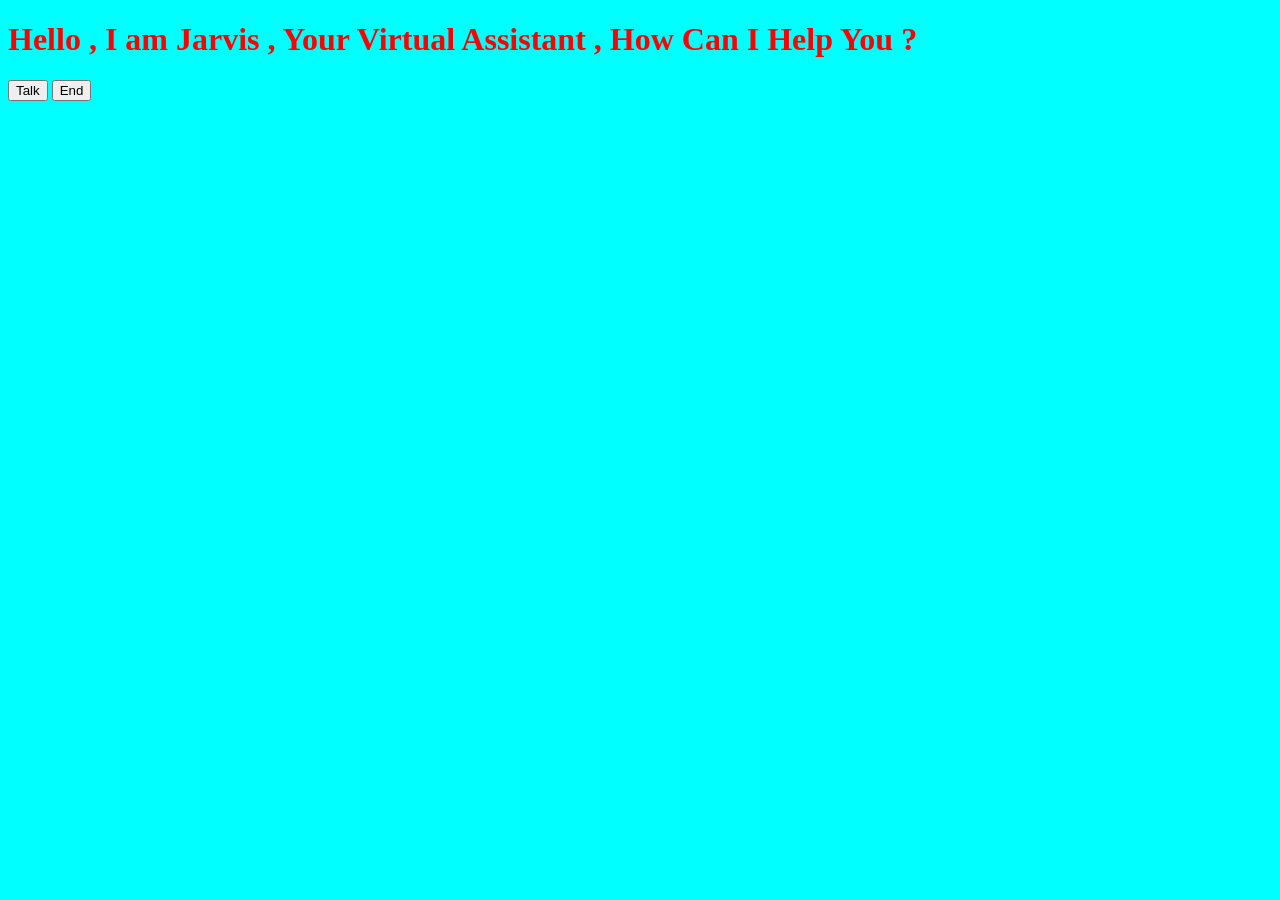
<file: JARVIS_3/index.html>
<!DOCTYPE html>
<html lang="en">
<head>
    <meta charset="UTF-8">
    <meta name="viewport" content="width=device-width, initial-scale=1.0">
    <title> Virtual Assistant Jarvis</title>
    <style>
body{background-color: cyan;}
h1{color: red;}
    </style>
</head>
<body onload="greeting()">
<h1> Hello , I am Jarvis , Your Virtual Assistant , How Can I Help You ?</h1>
<div class="wrapper">
    <div class="actions">
        <button id="start">Talk</button>
        <button id="end">End</button>
    </div>
    <div id="transcript">
    </div>
</div>
<script>
    window.SpeechRecognition = window.SpeechRecognition || window.webkitSpeechRecognition;

const recognition = new SpeechRecognition();
recognition.interimResults = true;
const transcript_element = document.getElementById("transcript");
const talk_button = document.getElementById("start");
const end_button = document.getElementById("end");

let p = document.createElement("p");
transcript_element.appendChild(p);

recognition.addEventListener("result", (e) =>{
    const transcript = Array.from(e.results)
    .map(result => result [0])
    .map(result => result.transcript)
    .join("");
    p.textContent = transcript;
    if(e.results[0].isFinal){
        p = document.createElement("p")
        p.textContent = transcript;
        transcript_element.appendChild(p);
        p.textContent = "";

        if(transcript.includes("YouTube")){
            window.open('https://www.youtube.com/')
        }
    }

});

function greeting(){
    alert("Have A Good Day !")
}
recognition.addEventListener("end", ()=>{
    end_button.disabled = false;
    talk_button.disabled = true;
});
talk_button.addEventListener("click", () =>{
    end_button.disabled = false;
    talk_button.disabled = true;
    recognition.start();
});
end_button.addEventListener("click", () => {
    end_button.disabled = true;
    talk_button.disabled = false;
    recognition.stop();
});

</script>
</body>
</html>
</file>
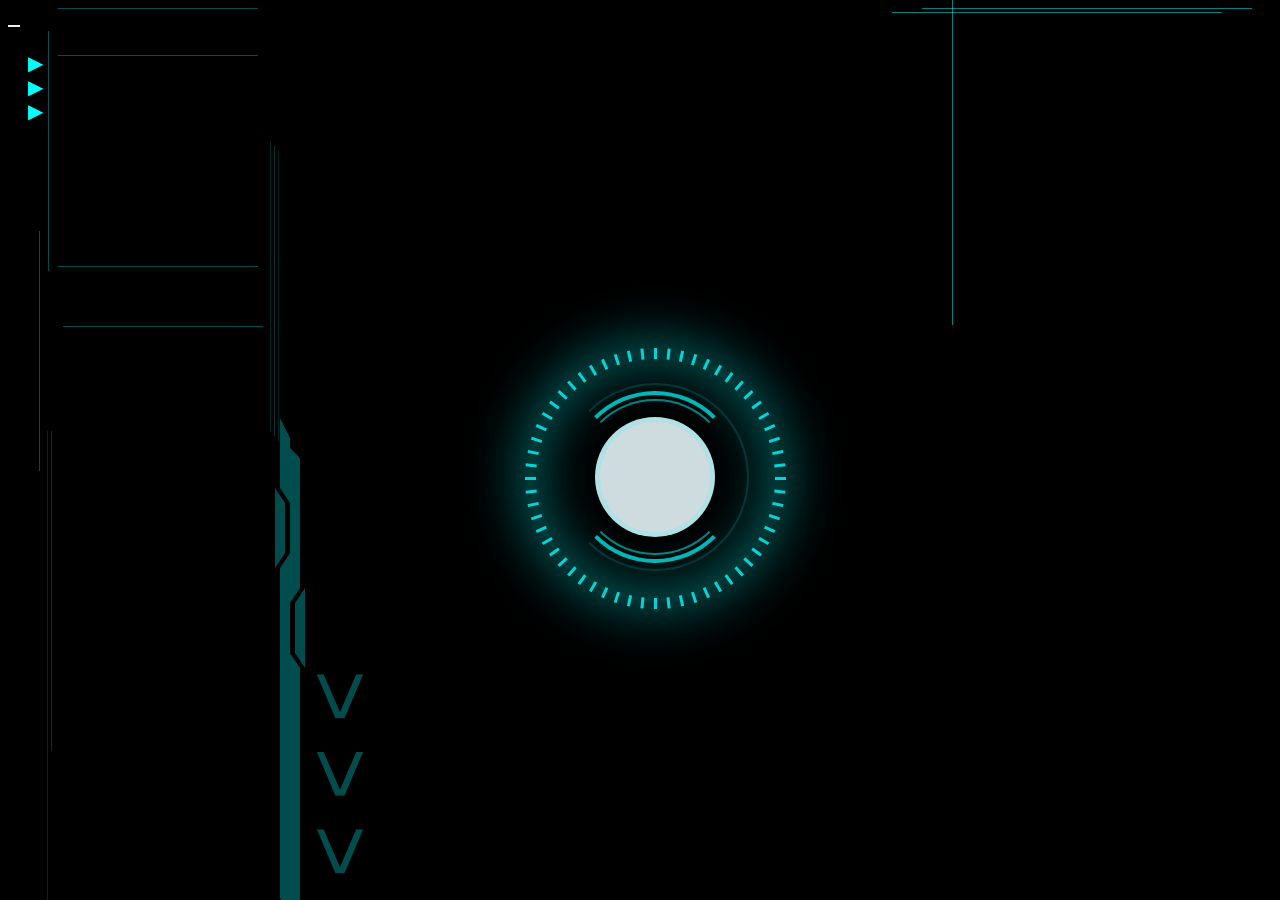
<file: JARVIS_4/index.html>
<!DOCTYPE html>
<html>
  <head>
    <meta charset="utf-8" />
    <title>Jarvis</title>
    <meta name="description" content="" />
    <meta name="viewport" content="width=device-width, initial-scale=1" />
    <link rel="stylesheet" href="https://codepen.io/FlyingEmu/pen/cjBzr.css" />
    <link rel="stylesheet" href="Style.css" />
    <script src="https://cdnjs.cloudflare.com/ajax/libs/jquery/2.1.3/jquery.min.js"></script>
  </head>
  <body onload="jarvisStartingReply()">
    <div class="scroll">
      <div id="leftmenu">
        <div id="date_time">
          <div id="date" class="semi_arc e4">
            <div class="semi_arc_2 e4_1">
              <div class="counterspin4"></div>
            </div>
            <div style="font-size: 40px; margin-top: 25px" id="dateValue"></div>
            <div style="font-size: 25px" id="monthValue"></div>
          </div>

          <div id="time" class="arc e1">
            <div
              style="font-size: 23px; margin-left: -10px; margin-top: 23px"
              id="timeValue"
            ></div>
            <div
              style="font-size: 17px; margin-top: 10px"
              id="weekDayValue"
            ></div>
          </div>
        </div>

        <p class="title">Performance</p>
        <div class="hline title_underline"></div>

        <span
          class="menuitem entypo-gauge"
          style="font-size: 30px; margin-left: 10px"
        >
          <p id="cpu" class="caption" style="font-size: 20px">CPU Usage: 19%</p>
        </span>
        
        <br />

        <span
          class="menuitem entypo-chart-area"
          style="font-size: 30px; margin-left: 10px"
        >
          <p id="ram" class="caption" style="font-size: 20px"></p>
        </span>
        <br />

        <span
          class="menuitem entypo-chart-pie"
          style="font-size: 30px; margin-left: 10px"
        >
          <p id="proc" class="caption" style="font-size: 20px">Processes: 73</p>
        </span>

        <p class="title">Shortcuts</p>
        <div class="hline title_underline"></div>

        <div class="menu">
          <button class="menuitem">
            <span class="entypo-right-open" />
            <p class="caption" onclick="playAudio()">User</p>
          </button>
          <button class="menuitem">
            <span class="entypo-right-open" />
            <p class="caption" onclick="playAudio()">Documents</p>
          </button>
          <button class="menuitem">
            <span class="entypo-right-open" />
            <p class="caption" onclick="playAudio()">Computer</p>
          </button>
          <button class="menuitem">
            <span class="entypo-right-open" />
            <p class="caption">Control Panel</p>
          </button>

          <hr style="border-color: transparent; margin: 0" />
          <div class="hline" style="margin-top: 5px; margin-bottom: 5px"></div>

          <button class="menuitem">
            <span class="entypo-right-open" />
            <p class="caption">Custom Path 1</p>
          </button>
          <button class="menuitem">
            <span class="entypo-right-open" />
            <p class="caption">Custom Path 2</p>
          </button>
          <button class="menuitem">
            <span class="entypo-right-open" />
            <p class="caption">Custom Path 3</p>
          </button>
        </div>

        <p class="title">Social</p>
        <div class="hline title_underline"></div>

        <div class="app_icon entypo-facebook-squared"></div>
        <div class="app_icon entypo-twitter"></div>
        <div class="app_icon entypo-gplus"></div>
        <div class="app_icon entypo-skype"></div>

        <div class="app_icon entypo-tumblr"></div>
        <div class="app_icon entypo-pinterest"></div>
        <div class="app_icon entypo-soundcloud"></div>
        <div class="app_icon entypo-stumbleupon"></div>
      </div>

      <!-- Right Menu -->
      <div id="rightmenu">
        <p class="title" style="text-align: left; margin-left: 10px">Notes</p>
        <div id="particle10" class="hline"></div>
        <div id="particle11" class="hline"></div>
        <div id="particle12" class="vline"></div>
        <textarea id="note_input" rows="12" cols="44">
For the maximum viewing experience, please view this pen in full screen where the code is displayed to the side of the display.
        
        To Complete:
        - Right Menu (this side of the screen)
          - Make this note restricted to 11 rows
          - Fill in empty space below
        - Weather widget next to date/time
        - Place quick access taskbar down bottom
        - Fill in space at the top</textarea
        >
        <div id="temperature">
          <div id="date_time">
            <div id="date" class="semi_arc e4">
              <div class="semi_arc_2 e4_1">
                <div class="counterspin4"></div>
              </div>
              <div
                style="font-size: 34px; margin-top: 25px"
                id="tempValue"
              ></div>
              <div style="font-size: 30px"><sup>0</sup>c</div>
              <div style="font-size: 25px">Temp.</div>
            </div>

            <div id="time" class="arc e1">
              <div
                style="font-size: 23px; margin-right: 8px; margin-top: 23px"
                id="humidityValue"
              ></div>
              <div style="font-size: 17px; margin-top: 10px">Humidity</div>
            </div>
          </div>
        </div>
        <!-- <div id="weather_Name" style="font-size: 15px; top: 10px;left: 200px;"></div> -->
        <div id="time1" class="arc e1">
          <!-- <div style="font-size: 23px; margin-left: -10px; margin-top: 23px;">23:41</div>
          <div style="font-size: 15px; margin-left: 40px; margin-top: -30px; display: inline;">31</div>
          <div style="font-size: 17px; margin-top: 10px;">Tuesday</div> -->
          <div id="weatherImage" style="border-radius: 50%"></div>
        </div>
      </div>

      <!-- Arc Reactor -->
      <button id="microphoneButton">
        <div id="arc_container">
          <!-- <div id="titleBar" style="align-items: center;">
        <div id="pointer" style="color: black;font-size: 20px;display: inline;">Hello</div>&nbsp;&nbsp;&nbsp;&nbsp;&nbsp;&nbsp;&nbsp;&nbsp;
        <div id="pointer" style="color: black;font-size: 30px;display: inline;">Hello</div>
      </div>  -->

          <div class="arc_reactor">
            <div class="case_container">
              <div class="e7">
                <div class="semi_arc_3 e5_1">
                  <div class="semi_arc_3 e5_2">
                    <div class="semi_arc_3 e5_3">
                      <div class="semi_arc_3 e5_4" id="mainCircle"></div>
                    </div>
                  </div>
                </div>
                <div class="core2"></div>
              </div>
              <ul class="marks">
                <li></li>
                <li></li>
                <li></li>
                <li></li>
                <li></li>
                <li></li>
                <li></li>
                <li></li>
                <li></li>
                <li></li>
                <li></li>
                <li></li>
                <li></li>
                <li></li>
                <li></li>
                <li></li>
                <li></li>
                <li></li>
                <li></li>
                <li></li>
                <li></li>
                <li></li>
                <li></li>
                <li></li>
                <li></li>
                <li></li>
                <li></li>
                <li></li>
                <li></li>
                <li></li>
                <li></li>
                <li></li>
                <li></li>
                <li></li>
                <li></li>
                <li></li>
                <li></li>
                <li></li>
                <li></li>
                <li></li>
                <li></li>
                <li></li>
                <li></li>
                <li></li>
                <li></li>
                <li></li>
                <li></li>
                <li></li>
                <li></li>
                <li></li>
                <li></li>
                <li></li>
                <li></li>
                <li></li>
                <li></li>
                <li></li>
                <li></li>
                <li></li>
                <li></li>
                <li></li>
              </ul>
            </div>
          </div>
        </div>
      </button>
      <!-- Particles -->
      <!-- Left Menu Particles -->
      <canvas id="particle1" width="20" height="500"></canvas>
      <script>
        var canvas = document.getElementById("particle1");
        var context = canvas.getContext("2d");
        context.beginPath();
        context.moveTo(0, 0);
        context.lineTo(0, 70);
        context.lineTo(10, 85);
        context.lineTo(10, 135);
        context.lineTo(0, 150);
        context.lineTo(0, 480);
        context.lineTo(5, 490);
        context.lineTo(10, 490);
        context.lineTo(20, 490);
        context.lineTo(20, 250);
        context.lineTo(10, 235);
        context.lineTo(10, 185);
        context.lineTo(20, 170);
        context.lineTo(20, 40);
        context.lineTo(10, 30);
        context.lineTo(10, 20);
        context.closePath();
        context.lineWidth = 1;
        context.fillStyle = "rgba(2,254,255,0.3)";
        context.fill();
        context.strokeStyle = "transparent";
        context.stroke();
      </script>

      <canvas id="particle1_1" width="40" height="510"></canvas>
      <script>
        var canvas = document.getElementById("particle1_1");
        var context = canvas.getContext("2d");
        context.beginPath();
        context.lineTo(0, 0);
        context.lineTo(10, 15);
        context.lineTo(10, 65);
        context.lineTo(0, 80);
        context.lineTo(0, 0);
        context.closePath();
        context.lineWidth = 1;
        context.fillStyle = "rgba(2,254,255,0.3)";
        context.fill();
        context.strokeStyle = "transparent";
        context.stroke();
      </script>

      <canvas id="particle1_2" width="40" height="510"></canvas>
      <script>
        var canvas = document.getElementById("particle1_2");
        var context = canvas.getContext("2d");
        context.beginPath();
        context.lineTo(10, 80);
        context.lineTo(0, 65);
        context.lineTo(0, 15);
        context.lineTo(10, 0);
        context.lineTo(10, 80);
        context.closePath();
        context.lineWidth = 1;
        context.fillStyle = "rgba(2,254,255,0.3)";
        context.fill();
        context.strokeStyle = "transparent";
        context.stroke();
      </script>

      <div id="particle1_3">> > > ></div>

      <div id="particle2">▶<br />▶<br />▶</div>
      <div id="particle3" class="vline" />
      <div id="particle4" class="vline" />
      <div id="particle5" class="vline" />
      <div id="particle6" class="vline" />
      <div id="particle7" class="vline" />
      <div id="particle8" class="vline" />
      <div id="particle9" class="vline" />
    </div>

    <script>
      // $('#date_time1').hide().delay(5000).fadeIn(400);
      $("#date_time").hide().delay(2000).fadeIn(1000);
      $(".title").hide().delay(3000).fadeIn(1000);
      $("#cpu").hide().delay(4000).fadeIn(1000);
      $("#ram").hide().delay(4500).fadeIn(1000);
      $("#proc").hide().delay(5000).fadeIn(1000);
      $(".caption").hide().delay(6000).fadeIn(1000);
      $("#note_input").hide().delay(7000).fadeIn(1000);
      $("#temperature").hide().delay(8000).fadeIn(1000);
      $("#mainCircle").hide().delay(8000).fadeIn(1000);
      $("#time1").hide().delay(9000).fadeIn(1000);

      // function playAudio()
      // {
      //   var clickSound = new Audio();
      //   clickSound.autoplay = true;
      //   clickSound.src = navigator.userAgent.match(/Firefox/) ? 'clickSound.mp3' : 'clickSound.mp3';
      //   // play sound effect
      //   clickSound.play();
      // }
    </script>
    <script src="./index_JS.js"></script>
    <script src="./app.js"></script>
  </body>
</html>
</file>
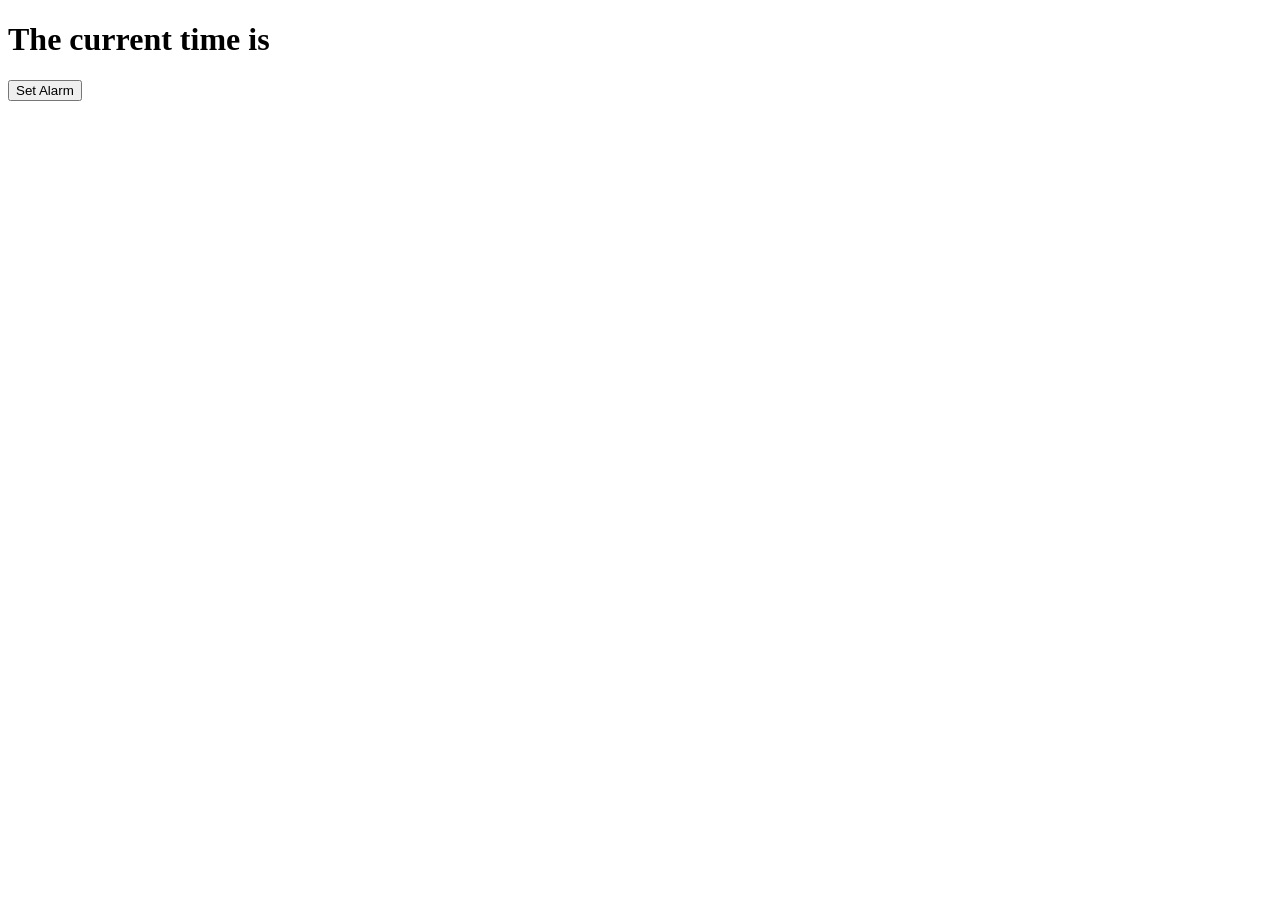
<file: JARVIS_4/mic/alarm.html>
<!DOCTYPE html>
<html class="no-js">
    <head>
        <meta charset="utf-8">
        <meta http-equiv="X-UA-Compatible" content="IE=edge">
        <title>Clock</title>
        <meta name="description" content="">
        <meta name="viewport" content="width=device-width, initial-scale=1">
        <link rel="stylesheet" href="">
    </head>
    <body>
        <script>
            const speechRecognition=window.webkitSpeechRecognition //Google Chrome 
||
window.SpeechRecognition;  //Firefox

function startListening()
{
    const recong = new speechRecognition();
    recong.start();

    recong.onresult =function(data)
    {
        handleResults(data);
    }
}
function handleResults(data)
{
    let text=data.results[0][0].transcript;
    text = text.toLowerCase();
    console.log(text);

    ProcessCommand(text);
}
function ProcessCommand(UserText)
{
        if(UserText.includes("search on google"))
        {
            UserText=UserText.slice(16);
            Speak('Searching initiated...'+UserText);
            searchOnGoogle(UserText);
        }
        else if(UserText.includes("hey jarvis"))
        {
            UserText=UserText.slice(10);
            Speak('Searching initiated...'+UserText);
            searchOnGoogle(UserText);
        }
        else if(UserText.includes("search on youtube"))
        {
            UserText=UserText.slice(17);
            Speak('Searching initiated...'+UserText);
            searchOnYoutube(UserText);
        }
        else
        {

        }
}
function Speak(TEXT)
{
    const utter = new SpeechSynthesisUtterance();

    utter.text = TEXT;

    window.speechSynthesis.speak(utter);
}
    startListening();
</script>


        <h1>The current time is </h1>
        <button id="alarmButton" onclick="setAlarm(this)">Set Alarm</button>


        <div id="clock" ></div>
        <script>
            setInterval(displayClock, 1000);
            function displayClock()
            {
                var date = new Date();
                var hours = date.getHours();
                var minutes = date.getMinutes();
                var seconds = date.getSeconds();

                if(hours > 12)
                {
                    hours = hours - 12;
                }
                if(hours == 0)
                {
                    hours = 12;
                }
                if(hours < 10)
                {
                    hours = '0' + hours;
                }
                if(minutes < 10)
                {
                    minutes = '0' + minutes;
                }
                if(seconds < 10)
                {
                    seconds = '0' + seconds;
                }

                clock.innerHTML = hours + ':' + minutes + ':' + seconds;
            }
        </script>
    </body>
</html>
</file>
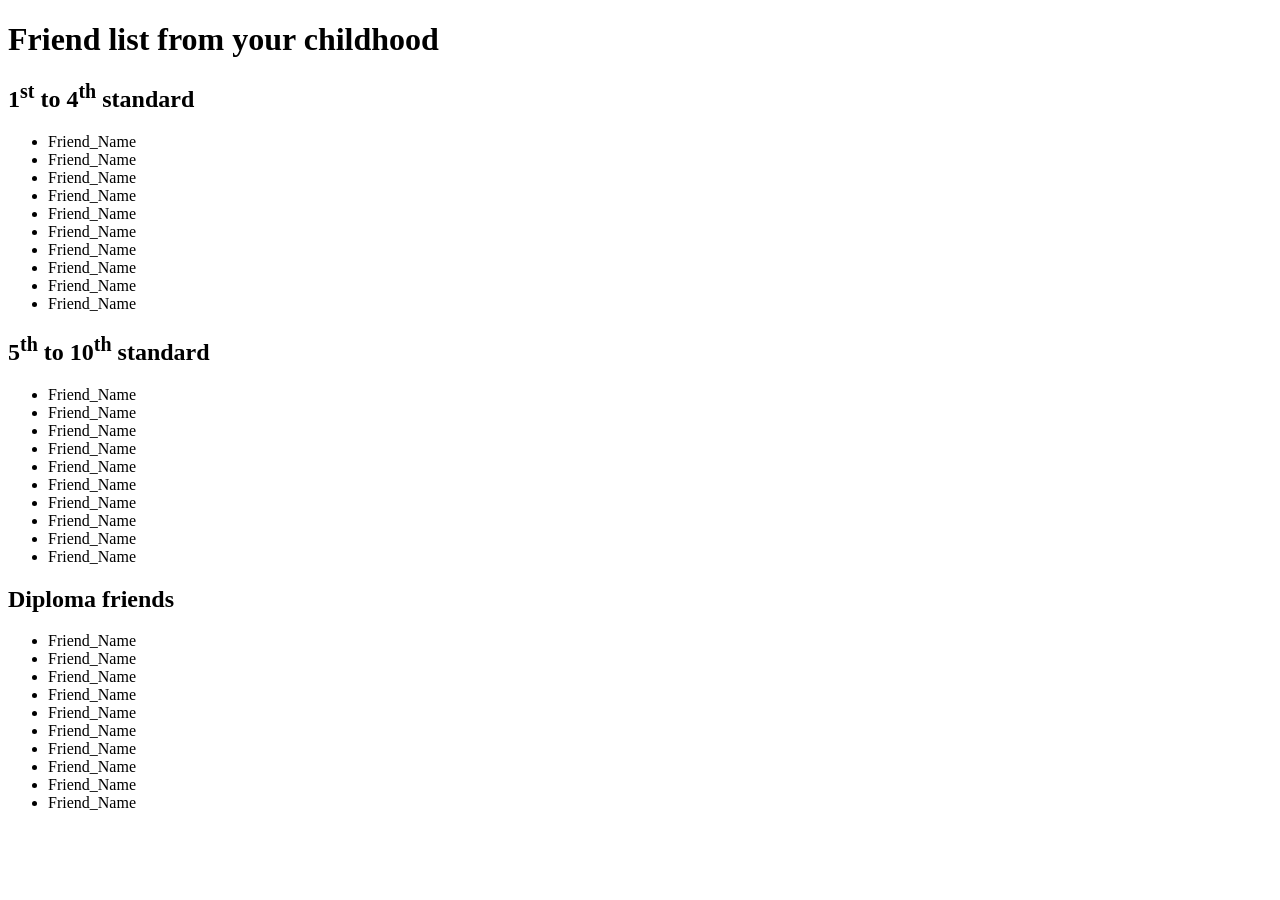
<file: JARVIS_4/mic/friendList.html>
<!DOCTYPE html>
<html class="no-js"> <!--<![endif]-->
    <head>
        <meta charset="utf-8">
        <meta http-equiv="X-UA-Compatible" content="IE=edge">
        <title></title>
        <meta name="description" content="">
        <meta name="viewport" content="width=device-width, initial-scale=1">
        <link rel="stylesheet" href="">
    </head>
    <body>
        <h1>Friend list from your childhood</h1>
        <h2>1<sup>st</sup> to 4<sup>th</sup> standard</h2>
        <ol style="list-style-type: disc;">
            <li>Friend_Name</li>
            <li>Friend_Name</li>
            <li>Friend_Name</li>
            <li>Friend_Name</li>
            <li>Friend_Name</li>
            <li>Friend_Name</li>
            <li>Friend_Name</li>
            <li>Friend_Name</li>
            <li>Friend_Name</li>
            <li>Friend_Name</li>
        </ol>
        <h2>5<sup>th</sup> to 10<sup>th</sup> standard</h2>
        <ol style="list-style-type: disc;">
            <li>Friend_Name</li>
            <li>Friend_Name</li>
            <li>Friend_Name</li>
            <li>Friend_Name</li>
            <li>Friend_Name</li>
            <li>Friend_Name</li>
            <li>Friend_Name</li>
            <li>Friend_Name</li>
            <li>Friend_Name</li>
            <li>Friend_Name</li>
        </ol >
        <h2>Diploma friends</h2>
        <ol style="list-style-type:disc;">
            <li>Friend_Name</li>
            <li>Friend_Name</li>
            <li>Friend_Name</li>
            <li>Friend_Name</li>
            <li>Friend_Name</li>
            <li>Friend_Name</li>
            <li>Friend_Name</li>
            <li>Friend_Name</li>
            <li>Friend_Name</li>
            <li>Friend_Name</li>
        </ol >
        <script>
            var array = [];
            var friendList = document.querySelectorAll("li");
            for(let li of friendList)
            {
                array.push(li.innerHTML);
            }
            console.log(array);
            localStorage.setItem("array",array);
        </script>
    </body>
</html>
</file>
<file: JARVIS_4/Style.css>
/* *{
    margin: 0;
    padding: 0;
    box-sizing: border-box;
    font-family:'Helvetica', sans-serif;
}
body{
    display: flex;
    justify-content: center;
    align-items: center;
    height: 100vh;
    min-height: 100vh;
}
#microphoneButton{
    background: #dbdbdb;
    border: none;
    outline: none;
    width: 100px;
    height: 100px;
    border-radius: 50%;
}
#microphoneButton.Listen{
    background: red;
}
#microphoneButton.Listen #Mic{
    fill: #ffffff;
}
#Mic{
    height: 80%;
} */
@import url(http://weloveiconfonts.com/api/?family=entypo);
body {
  background: black;
  color: #02feff;
  height: 100%;
  overflow: hidden;
}
#microphoneButton.Listen{
    border: none;
}
#microphoneButton.Listen #Mic{
    fill: #ffffff;
}
#microphoneButton{
    border: none;
}
#titleBar{
  margin-left: 400px;
  margin-top: 30px;
}
#pointer {
  width: 200px;
  height: 40px;
  position: relative;
  background: #02feff;
  /* border: 1px solid  #02feff; */
}
#pointer:after {
  content: "";
  position: absolute;
  left: 0;
  bottom: 0;
  width: 0;
  height: 0;
  border-left: 20px solid black;
  border-top: 20px solid transparent;
  border-bottom: 20px solid transparent;
}
#pointer:before {
  content: "";
  position: absolute;
  right: -20px;
  bottom: 0;
  width: 0;
  height: 0;
  border-left: 20px solid #02feff;
  border-top: 20px solid transparent;
  border-bottom: 20px solid transparent;
}


.counterspin4 {
  animation: rotate_anti 4s linear infinite;
}
.core {
  background: #cedce0;
  width: 100px;
  height: 100px;
  -moz-border-radius: 50%;
  -webkit-border-radius: 50%;
  border-radius: 50%;
  border: 10px rgba(2, 255, 255, 0.15) solid;
  animation: flicker 0.2s infinite;
  margin-left: auto;
  margin-right: auto;
  margin-top: 40px;
}

.core2 {
  background: #cedce0;
  width: 100px;
  height: 100px;
  -moz-border-radius: 50%;
  -webkit-border-radius: 50%;
  border-radius: 50%;
  border: 10px rgba(2, 255, 255, 0.15) solid;
  animation: flicker2 0.2s infinite;
  margin-left: auto;
  margin-right: auto;
  margin-top: 40px;
}

.big_core {
  background: #cedce0;
  width: 200px;
  height: 200px;
  -moz-border-radius: 50%;
  -webkit-border-radius: 50%;
  border-radius: 50%;
  border: 10px rgba(2, 255, 255, 0.15) solid;
  animation: big_flicker 0.2s infinite;
}

.c_ease {
  animation: colour_ease 3s infinite ease-in-out;
}

.counterspin5 {
  animation: rotate_anti 5s linear infinite;
}

.counterspin4 {
  animation: rotate_anti 4s linear infinite;
}

.semi_arc {
  width: 100px;
  height: 100px;
  border: 6px solid #02feff;
  background: rgba(2, 254, 255, 0.2);
  -moz-border-radius: 50%;
  -webkit-border-radius: 50%;
  border-radius: 50%;
  transform: rotateZ(0deg);
  transition: box-shadow 3s ease;
  text-align: center;
  line-height: 100px;
}

.semi_arc:hover {
  box-shadow: 0px 0px 30px rgba(2, 254, 255, 0.8);
  transition: 0.3s;
}

.semi_arc_2 {
  content: "";
  position: absolute;
  width: 94%;
  height: 94%;
  left: 3%;
  top: 3%;
  border: 5px solid #02feff;
  -moz-border-radius: 50%;
  -webkit-border-radius: 50%;
  border-radius: 50%;
  -moz-box-sizing: border-box;
  -webkit-box-sizing: border-box;
  box-sizing: border-box;
  animation: rotate 4s linear infinite;
  text-align: center;
  line-height: 129px;
}

.semi_arc_2:after {
  content: "";
  position: absolute;
  width: 94%;
  height: 94%;
  left: 3%;
  top: 3%;
  border: 4px solid #02feff;
  -moz-border-radius: 50%;
  -webkit-border-radius: 50%;
  border-radius: 50%;
  -moz-box-sizing: border-box;
  -webkit-box-sizing: border-box;
  box-sizing: border-box;
  animation: rotate_anti 2s linear infinite;
}

.semi_arc_3 {
  content: "";
  position: absolute;
  width: 94%;
  height: 94%;
  left: 3%;
  top: 3%;
  border: 5px solid #02feff;
  -moz-border-radius: 50%;
  -webkit-border-radius: 50%;
  border-radius: 50%;
  -moz-box-sizing: border-box;
  -webkit-box-sizing: border-box;
  box-sizing: border-box;
  animation: rotate 4s linear infinite;
  text-align: center;
  line-height: 129px;
}

.arc {
  width: 100px;
  height: 100px;
  border: 6px solid #02feff;
  background: rgba(2, 254, 255, 0.2);
  -moz-border-radius: 50%;
  -webkit-border-radius: 50%;
  border-radius: 50%;
  -moz-transform: rotateY(-30deg) translateZ(-200px);
  -ms-transform: rotateY(-30deg) translateZ(-200px);
  -webkit-transform: rotateY(-30deg) translateZ(-200px);
  transform: rotateY(-30deg) translateZ(-200px);
  transform: rotateZ(0deg);
  transition: box-shadow 3s ease;
  text-align: center;
  line-height: 100px;
}

.arc:hover {
  box-shadow: 0px 0px 30px rgba(2, 254, 255, 0.8);
  transition: 0.3s;
}

.arc:after {
  content: "";
  position: absolute;
  width: 94%;
  height: 94%;
  left: 3%;
  top: 3%;
  border: 4px solid #02feff;
  -moz-border-radius: 50%;
  -webkit-border-radius: 50%;
  border-radius: 50%;
  -moz-box-sizing: border-box;
  -webkit-box-sizing: border-box;
  box-sizing: border-box;
  animation: rotate 4s linear infinite;
}

.e1:after {
  border-color: rgba(2, 255, 255, 0.6);
  border-left: 5px solid transparent;
  border-right: 5px solid transparent;
}

.e2:after {
  border-color: rgba(2, 255, 255, 0.6);
  border-left: 5px solid transparent;
  border-right: 5px solid transparent;
  border-bottom: 5px solid transparent;
}

.e3 {
  border-left: 6px solid transparent;
  border-right: 6px solid transparent;
  animation: rotate 5s linear infinite;
}

.e3:after {
  border-color: rgba(2, 255, 255, 0.6);
  border-top: 5px solid transparent;
  border-bottom: 5px solid transparent;
}

.e4 {
  width: 150px;
  height: 150px;
}

.e4_1 {
  border-color: rgba(2, 255, 255, 0.3);
  border-left: 5px solid transparent;
  border-right: 5px solid transparent;
}

.e4_1:after {
  border-color: rgba(2, 255, 255, 0.6);
  border-top: 4px solid transparent;
  border-bottom: 4px solid transparent;
}

.e5 {
  width: 200px;
  height: 200px;
}

.e5_1 {
  color: rgba(2, 255, 255, 0.15);
  border: 2px solid;
  border-left: 2px solid transparent;
  animation: rotate 5s linear infinite;
}

.e5_2 {
  color: rgba(2, 255, 255, 0.7);
  border: 4px solid;
  border-left: 4px solid transparent;
  border-right: 4px solid transparent;
  animation: rotate_anti 4s linear infinite;
}

.e5_3 {
  color: rgba(2, 255, 255, 0.5);
  border: 2px solid;
  border-left: 2px solid transparent;
  border-right: 2px solid transparent;
  animation: rotate 3s linear infinite;
}

.e5_4 {
  color: rgba(2, 255, 255, 0.15);
  border: 4px solid;
  border-left: 4px solid transparent;
  border-right: 4px solid transparent;
  border-bottom: 4px solid transparent;
  animation: rotate_anti 2s linear infinite;
}

.e6 {
  border-color: transparent;
  background: rgba(255, 255, 255, 0);
  width: 200px;
  height: 200px;
}

@keyframes rotate {
  0% {
    transform: rotateZ(0deg);
  }
  100% {
    transform: rotateZ(360deg);
  }
}
@keyframes rotate_anti {
  0% {
    transform: rotateZ(360deg);
  }
  100% {
    transform: rotateZ(0deg);
  }
}
@keyframes colour_ease {
  0% {
    border-color: #02feff;
  }
  50% {
    border-color: rgba(2, 254, 255, 0.5);
  }
  100% {
    border-color: #02feff;
  }
}
@keyframes flicker {
  0% {
    box-shadow: 0px 0px 16px 8px rgba(150, 255, 255, 0.5), inset 0px 1px 4px 2px rgba(21, 211, 233, 0.3);
  }
  40% {
    box-shadow: 0px 0px 16px 8px rgba(150, 255, 255, 0.5), inset 0px 1px 4px 2px rgba(21, 211, 233, 0.3);
  }
  50% {
    box-shadow: 0px 0px 16px 6px rgba(150, 255, 255, 0.5), inset 0px 1px 100px 2px rgba(21, 211, 233, 0.3);
  }
  60% {
    box-shadow: 0px 0px 16px 8px rgba(150, 255, 255, 0.5), inset 0px 1px 4px 2px rgba(21, 211, 233, 0.3);
  }
  100% {
    box-shadow: 0px 0px 16px 8px rgba(150, 255, 255, 0.5), inset 0px 1px 4px 2px rgba(21, 211, 233, 0.3);
  }
}
@keyframes flicker2 {
  0% {
    box-shadow: 0px 0px 60px 25px rgba(150, 255, 255, 0.5), inset 0px 1px 4px 2px rgba(21, 211, 233, 0.3);
  }
  40% {
    box-shadow: 0px 0px 60px 25px rgba(150, 255, 255, 0.5), inset 0px 1px 4px 2px rgba(21, 211, 233, 0.3);
  }
  50% {
    box-shadow: 0px 0px 50px 17px rgba(150, 255, 255, 0.5), inset 0px 1px 100px 2px rgba(21, 211, 233, 0.3);
  }
  60% {
    box-shadow: 0px 0px 60px 25px rgba(150, 255, 255, 0.5), inset 0px 1px 4px 2px rgba(21, 211, 233, 0.3);
  }
  100% {
    box-shadow: 0px 0px 60px 25px rgba(150, 255, 255, 0.5), inset 0px 1px 4px 2px rgba(21, 211, 233, 0.3);
  }
}
@keyframes big_flicker {
  0% {
    box-shadow: 0px 0px 40px 20px rgba(150, 255, 255, 0.5), inset 0px 1px 30px 15px rgba(21, 211, 233, 0.3);
  }
  40% {
    box-shadow: 0px 0px 40px 20px rgba(150, 255, 255, 0.5), inset 0px 1px 30px 15px rgba(21, 211, 233, 0.3);
  }
  50% {
    box-shadow: 0px 0px 35px 17px rgba(150, 255, 255, 0.5), inset 0px 1px 50px 40px rgba(21, 211, 233, 0.3);
  }
  60% {
    box-shadow: 0px 0px 40px 20px rgba(150, 255, 255, 0.5), inset 0px 1px 30px 15px rgba(21, 211, 233, 0.3);
  }
  100% {
    box-shadow: 0px 0px 40px 20px rgba(150, 255, 255, 0.5), inset 0px 1px 30px 15px rgba(21, 211, 233, 0.3);
  }
}
/* Font / Universal Properties */
[class*="entypo-"]:before {
  font-family: "entypo", sans-serif;
  transition: 0.3s;
}

* {
  user-select: none;
  font: 20px "Agency FB", sans-serif;
}



/* Left Menu */
#leftmenu {
  position: fixed;
  float: left;
  margin-left: 50px;
  width: 210px;
}

#date_time {
  margin-left: 30px;
  width: 200px;
  height: 200px;
}

#time {
  margin-left: 110px;
  position: fixed;
  background: rgba(0, 0, 0, 0.8);
  line-height: 0;
}
#time1 {
  top: 450px;
  left: 1150px;
  margin-right: 10px;
  position: fixed;
  background: rgba(0, 0, 0, 0.8);
  line-height: 0;
}

#date {
  position: fixed;
  margin-top: 20px;
  background: rgba(0, 0, 0, 0.8);
}

.title {
  font-size: 30px;
  text-align: center;
  margin: 0;
  margin-top: 10px;
  margin-left: -15px;
}

.title_underline {
  border-color: rgba(2, 255, 255, 0.5);
}

.menu {
  width: 200px;
  height: 200px;
  margin: 0;
  padding: 5px;
}

.menuitem {
  width: 100%;
  height: 40px;
  padding: 5px;
  margin-left: 5px;
  color: #02feff;
  background: transparent;
  border: transparent;
  font-size: 15px;
  text-align: left;
  display: block;
  float: left;
  transition: 0.3s;
  cursor: pointer;
}

.caption {
  color: rgba(2, 255, 255, 0.6);
  display: inline;
  transition: 0.3s;
  cursor: pointer;
}

.caption:hover {
  color: #02feff;
}

.app_icon {
  width: 48px;
  color: rgba(2, 255, 255, 0.6);
  font-size: 40px;
  text-align: center;
  display: inline-block;
  cursor: pointer;
}

.app_icon:hover {
  color: #02feff;
}

/* Right Menu */
#rightmenu {
  float: right;
  margin-right: 20px;
  width: 300px;
}

#note_input {
  color: rgba(2, 255, 255, 0.6);
  padding: 5px;
  border-style: none;
  background: transparent;
  resize: none;
  transition: 0.3s;
  width: calc(100% - 15px);
}

#note_input:hover {
  color: #02feff;
  transition: 0.3s;
}

/* Taskbar */
#taskbar_wrapper #taskbar {
  position: fixed;
  width: 200px;
  height: 200px;
  background: gray;
  margin-left: auto;
  margin-right: auto;
}

/* Arc Reactor */
ul {
  list-style: none;
  margin: 0;
  padding: 0;
}

#arc_container {
  position: fixed;
  width: 100%;
  height: 100%;
  z-index: -1;
}

.arc_reactor {
  position: relative;
  top: 50%;
  margin-top: -125px;
  margin-left: auto;
  margin-right: auto;
  width: 250px;
  height: 250px;
  border-radius: 50%;
  box-shadow: 0px 0px 50px 15px rgba(2, 255, 255, 0.3), inset 0px 0px 50px 15px rgba(2, 255, 255, 0.3);
}

.case_container {
  width: 210px;
  height: 210px;
  border-radius: 50%;
  position: absolute;
  margin-left: 20px;
  margin-top: 20px;
}

.core2 {
  background: #cedce0;
  width: 110px;
  height: 110px;
  -moz-border-radius: 50%;
  -webkit-border-radius: 50%;
  border-radius: 50%;
  border: 5px solid rgba(2, 255, 255, 0.15);
  animation: flicker2 0.2s infinite;
  margin-left: auto;
  margin-right: auto;
  margin-top: 40px;
}

.e7 {
  width: 95.25%;
  height: 95.25%;
  left: 2.5475%;
  right: 2.5475%;
  border: 6px solid transparent;
  background: transparent;
  -moz-border-radius: 50%;
  -webkit-border-radius: 50%;
  border-radius: 50%;
  transform: rotateZ(0deg);
  transition: box-shadow 3s ease;
  text-align: center;
  line-height: 100px;
}

.marks li {
  display: block;
  width: 3px;
  height: 11px;
  background: rgba(2, 254, 255, 0.8);
  position: absolute;
  margin-left: 105px;
  margin-top: -110px;
  animation: colour_ease2 3s infinite ease-in-out;
}

@keyframes colour_ease2 {
  0% {
    background: #02feff;
  }
  50% {
    background: rgba(2, 254, 255, 0.3);
  }
  100% {
    background: #02feff;
  }
}
.marks li:first-child {
  transform: rotate(6deg) translateY(125px);
}

.marks li:nth-child(2) {
  transform: rotate(12deg) translateY(125px);
}

.marks li:nth-child(3) {
  transform: rotate(18deg) translateY(125px);
}

.marks li:nth-child(4) {
  transform: rotate(24deg) translateY(125px);
}

.marks li:nth-child(5) {
  transform: rotate(30deg) translateY(125px);
}

.marks li:nth-child(6) {
  transform: rotate(36deg) translateY(125px);
}

.marks li:nth-child(7) {
  transform: rotate(42deg) translateY(125px);
}

.marks li:nth-child(8) {
  transform: rotate(48deg) translateY(125px);
}

.marks li:nth-child(9) {
  transform: rotate(54deg) translateY(125px);
}

.marks li:nth-child(10) {
  transform: rotate(60deg) translateY(125px);
}

.marks li:nth-child(11) {
  transform: rotate(66deg) translateY(125px);
}

.marks li:nth-child(12) {
  transform: rotate(72deg) translateY(125px);
}

.marks li:nth-child(13) {
  transform: rotate(78deg) translateY(125px);
}

.marks li:nth-child(14) {
  transform: rotate(84deg) translateY(125px);
}

.marks li:nth-child(15) {
  transform: rotate(90deg) translateY(125px);
}

.marks li:nth-child(16) {
  transform: rotate(96deg) translateY(125px);
}

.marks li:nth-child(17) {
  transform: rotate(102deg) translateY(125px);
}

.marks li:nth-child(18) {
  transform: rotate(108deg) translateY(125px);
}

.marks li:nth-child(19) {
  transform: rotate(114deg) translateY(125px);
}

.marks li:nth-child(20) {
  transform: rotate(120deg) translateY(125px);
}

.marks li:nth-child(21) {
  transform: rotate(126deg) translateY(125px);
}

.marks li:nth-child(22) {
  transform: rotate(132deg) translateY(125px);
}

.marks li:nth-child(23) {
  transform: rotate(138deg) translateY(125px);
}

.marks li:nth-child(24) {
  transform: rotate(144deg) translateY(125px);
}

.marks li:nth-child(25) {
  transform: rotate(150deg) translateY(125px);
}

.marks li:nth-child(26) {
  transform: rotate(156deg) translateY(125px);
}

.marks li:nth-child(27) {
  transform: rotate(162deg) translateY(125px);
}

.marks li:nth-child(28) {
  transform: rotate(168deg) translateY(125px);
}

.marks li:nth-child(29) {
  transform: rotate(174deg) translateY(125px);
}

.marks li:nth-child(30) {
  transform: rotate(180deg) translateY(125px);
}

.marks li:nth-child(31) {
  transform: rotate(186deg) translateY(125px);
}

.marks li:nth-child(32) {
  transform: rotate(192deg) translateY(125px);
}

.marks li:nth-child(33) {
  transform: rotate(198deg) translateY(125px);
}

.marks li:nth-child(34) {
  transform: rotate(204deg) translateY(125px);
}

.marks li:nth-child(35) {
  transform: rotate(210deg) translateY(125px);
}

.marks li:nth-child(36) {
  transform: rotate(216deg) translateY(125px);
}

.marks li:nth-child(37) {
  transform: rotate(222deg) translateY(125px);
}

.marks li:nth-child(38) {
  transform: rotate(228deg) translateY(125px);
}

.marks li:nth-child(39) {
  transform: rotate(234deg) translateY(125px);
}

.marks li:nth-child(40) {
  transform: rotate(240deg) translateY(125px);
}

.marks li:nth-child(41) {
  transform: rotate(246deg) translateY(125px);
}

.marks li:nth-child(42) {
  transform: rotate(252deg) translateY(125px);
}

.marks li:nth-child(43) {
  transform: rotate(258deg) translateY(125px);
}

.marks li:nth-child(44) {
  transform: rotate(264deg) translateY(125px);
}

.marks li:nth-child(45) {
  transform: rotate(270deg) translateY(125px);
}

.marks li:nth-child(46) {
  transform: rotate(276deg) translateY(125px);
}

.marks li:nth-child(47) {
  transform: rotate(282deg) translateY(125px);
}

.marks li:nth-child(48) {
  transform: rotate(288deg) translateY(125px);
}

.marks li:nth-child(49) {
  transform: rotate(294deg) translateY(125px);
}

.marks li:nth-child(50) {
  transform: rotate(300deg) translateY(125px);
}

.marks li:nth-child(51) {
  transform: rotate(306deg) translateY(125px);
}

.marks li:nth-child(52) {
  transform: rotate(312deg) translateY(125px);
}

.marks li:nth-child(53) {
  transform: rotate(318deg) translateY(125px);
}

.marks li:nth-child(54) {
  transform: rotate(324deg) translateY(125px);
}

.marks li:nth-child(55) {
  transform: rotate(330deg) translateY(125px);
}

.marks li:nth-child(56) {
  transform: rotate(336deg) translateY(125px);
}

.marks li:nth-child(57) {
  transform: rotate(342deg) translateY(125px);
}

.marks li:nth-child(58) {
  transform: rotate(348deg) translateY(125px);
}

.marks li:nth-child(59) {
  transform: rotate(354deg) translateY(125px);
}

.marks li:nth-child(60) {
  transform: rotate(360deg) translateY(125px);
}

/* Particles / Unique Elements */
.vline {
  width: 0;
  height: 200px;
  float: left;
  border-left: 1px solid rgba(2, 255, 255, 0.3);
}

.hline {
  width: 200px;
  height: 0;
  border-bottom: 1px solid rgba(2, 255, 255, 0.3);
}

#particle1 {
  position: fixed;
  margin-left: 260px;
  margin-top: 410px;
}

#particle1_1 {
  position: fixed;
  margin-left: 255px;
  margin-top: 480px;
}

#particle1_2 {
  position: fixed;
  margin-left: 275px;
  margin-top: 580px;
}

#particle1_3 {
  position: fixed;
  color: rgba(2, 255, 255, 0.3);
  font-size: 90px;
  margin-left: 190px;
  margin-top: 730px;
  transform: rotate(90deg);
  z-index: -1;
}

#particle2 {
  position: fixed;
  margin-left: 20px;
  margin-top: 20px;
}

#particle3 {
  position: fixed;
  height: 240px;
  margin-left: 40px;
}

#particle4 {
  position: fixed;
  height: 240px;
  margin-top: 200px;
  margin-left: -10px;
}

#particle5 {
  position: fixed;
  height: 290px;
  margin-top: -90px;
  margin-left: 230px;
  border-color: rgba(2, 255, 255, 0.15);
}

#particle6 {
  position: fixed;
  height: 290px;
  margin-top: 5px;
  margin-left: 3px;
  border-color: rgba(2, 255, 255, 0.2);
}

#particle7 {
  position: fixed;
  height: 290px;
  margin-top: 5px;
  margin-left: 3px;
  border-color: rgba(2, 255, 255, 0.15);
}

#particle8 {
  position: fixed;
  height: 500px;
  margin-left: -232px;
  margin-top: 280px;
  border-color: rgba(2, 255, 255, 0.15);
}

#particle9 {
  position: fixed;
  height: 320px;
  margin-left: 3px;
  border-color: rgba(2, 255, 255, 0.2);
}

/* Right Menu Particles */
#particle10 {
  width: 330px;
  float: right;
  border-color: rgba(2, 255, 255, 0.5);
}

#particle11 {
  margin-right: 30px;
  margin-top: 3px;
  width: 330px;
  float: right;
  border-color: rgba(2, 255, 255, 0.5);
}

#particle12 {
  float: left;
  height: 352px;
  margin-top: -40px;
  border-color: rgba(2, 255, 255, 0.5);
}
</file>
